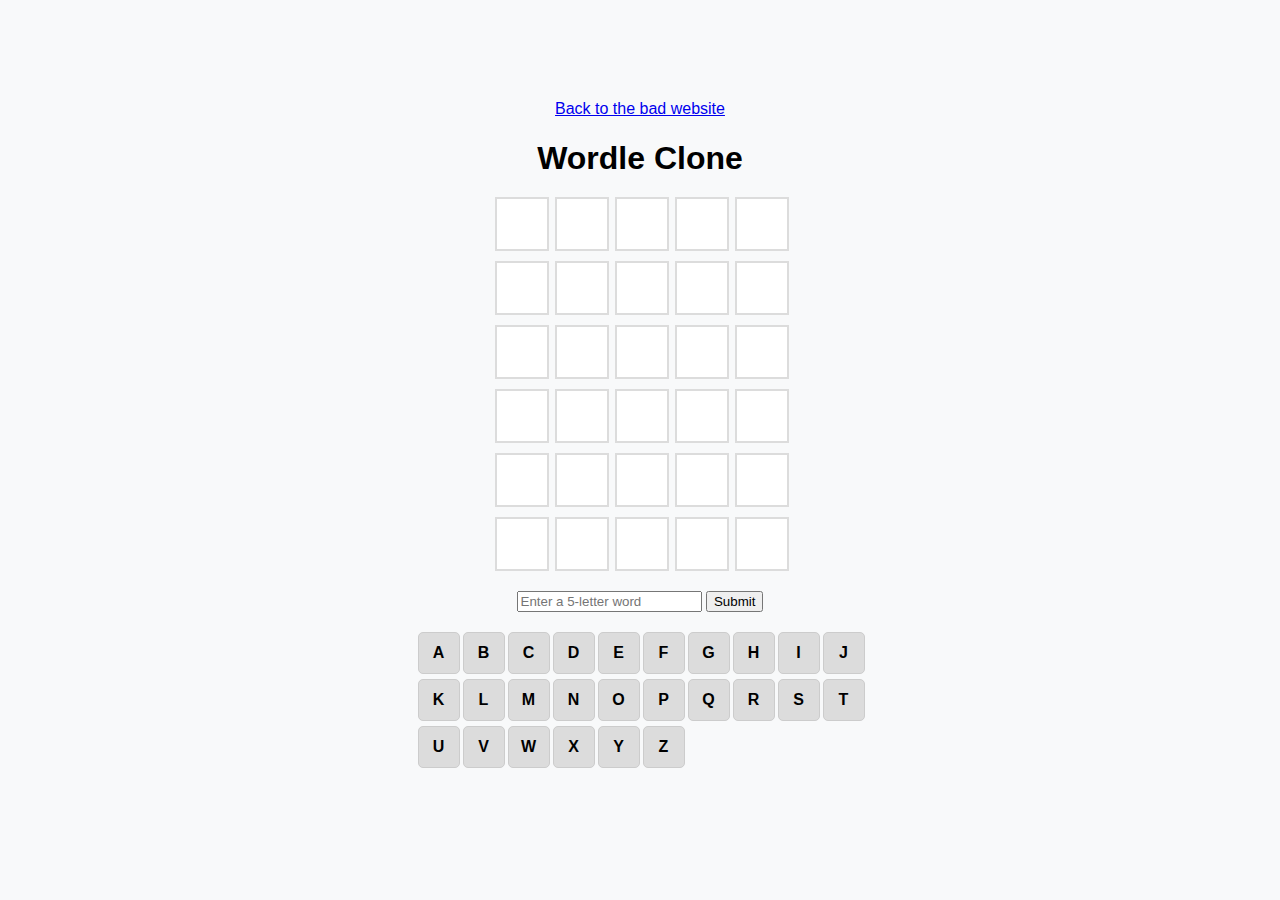
<file: game.html>
<!DOCTYPE html>
<html lang="en">
<head>
  <meta charset="UTF-8">
  <meta name="viewport" content="width=device-width, initial-scale=1.0">
  <title>Wordle Clone with Keyboard</title>
  <style>
    body {
      font-family: Arial, sans-serif;
      margin: 0;
      padding: 0;
      display: flex;
      flex-direction: column;
      align-items: center;
      justify-content: center;
      min-height: 100vh;
      background-color: #f8f9fa;
    }

    h1 {
      margin-bottom: 20px;
    }

    .board {
      display: grid;
      grid-template-columns: repeat(5, 50px);
      gap: 10px;
      margin-bottom: 20px;
    }

    .tile {
      width: 50px;
      height: 50px;
      display: flex;
      align-items: center;
      justify-content: center;
      border: 2px solid #dcdcdc;
      background-color: #fff;
      text-transform: uppercase;
      font-weight: bold;
      font-size: 18px;
      transition: transform 0.3s ease, background-color 0.3s ease, border-color 0.3s ease;
      transform-origin: bottom;
    }

    .tile.flip {
      transform: rotateX(90deg);
    }

    .tile.correct {
      background-color: #6aaa64;
      color: #fff;
      border-color: #6aaa64;
    }

    .tile.misplaced {
      background-color: #c9b458;
      color: #fff;
      border-color: #c9b458;
    }

    .tile.absent {
      background-color: #787c7e;
      color: #fff;
      border-color: #787c7e;
    }

    .keyboard {
      display: grid;
      grid-template-columns: repeat(10, 40px);
      gap: 5px;
      margin-top: 20px;
    }

    .key {
      display: flex;
      align-items: center;
      justify-content: center;
      width: 40px;
      height: 40px;
      border: 1px solid #ccc;
      border-radius: 5px;
      background-color: #dcdcdc; /* Light gray for unguessed letters */
      color: #000;
      text-transform: uppercase;
      font-weight: bold;
      cursor: default;
      user-select: none;
    }

    .key.correct {
      background-color: #6aaa64;
      color: #fff;
    }

    .key.misplaced {
      background-color: #c9b458;
      color: #fff;
    }

    .key.absent {
      background-color: #787c7e;
      color: #fff;
    }
  </style>
</head>
<body>
    <a href="scratchpage.html">Back to the bad website</a>
  <h1>Wordle Clone</h1>
  <div id="board" class="board"></div>
  <div class="input-section">
    <input type="text" id="guessInput" maxlength="5" placeholder="Enter a 5-letter word">
    <button id="submitGuess">Submit</button>
  </div>
  <div id="keyboard" class="keyboard"></div>
  <p id="message" class="message"></p>

  <script>
    const words = ["apple", "grape", "mango", "peach", "berry", "lemon", "melon", "olive", "plumb"]; // Random words
    const wordToGuess = words[Math.floor(Math.random() * words.length)];
    const maxGuesses = 6;

    let currentGuessIndex = 0;

    // Alphabet for the virtual keyboard
    const alphabet = "abcdefghijklmnopqrstuvwxyz".split("");

    // Initialize the game board
    const board = document.getElementById('board');
    const message = document.getElementById('message');
    const guessInput = document.getElementById('guessInput');
    const submitGuess = document.getElementById('submitGuess');
    const keyboard = document.getElementById('keyboard');

    for (let i = 0; i < maxGuesses * 5; i++) {
      const tile = document.createElement('div');
      tile.classList.add('tile');
      board.appendChild(tile);
    }

    // Initialize the virtual keyboard
    const keys = {};
    alphabet.forEach(letter => {
      const key = document.createElement('div');
      key.classList.add('key');
      key.textContent = letter;
      keys[letter] = key;
      keyboard.appendChild(key);
    });

    // Function to reveal tiles with animation
    function revealTiles(guess, startIndex) {
      const tiles = board.children;

      for (let i = 0; i < 5; i++) {
        const tile = tiles[startIndex + i];
        const letter = guess[i];
        tile.textContent = letter;

        setTimeout(() => {
          tile.classList.add('flip');
        }, i * 300);

        setTimeout(() => {
          tile.classList.remove('flip');
          if (letter === wordToGuess[i]) {
            tile.classList.add('correct');
            keys[letter].classList.add('correct');
          } else if (wordToGuess.includes(letter)) {
            if (!keys[letter].classList.contains('correct')) {
              tile.classList.add('misplaced');
              keys[letter].classList.add('misplaced');
            }
          } else {
            tile.classList.add('absent');
            keys[letter].classList.add('absent');
          }
        }, i * 300 + 150);
      }
    }

    // Handle guess submission
    submitGuess.addEventListener('click', () => {
      const guess = guessInput.value.toLowerCase().trim();

      // Validate input
      if (guess.length !== 5) {
        message.textContent = "Guess must be a 5-letter word.";
        return;
      }

      // Reveal the tiles with feedback
      const startIndex = currentGuessIndex * 5;
      revealTiles(guess, startIndex);

      currentGuessIndex++;
      guessInput.value = "";

      // Check win or lose
      if (guess === wordToGuess) {
        setTimeout(() => {
          message.textContent = "Congratulations! You guessed the word!";
          guessInput.disabled = true;
          submitGuess.disabled = true;
        }, 1800);
      } else if (currentGuessIndex === maxGuesses) {
        setTimeout(() => {
          message.textContent = `Game Over! The word was "${wordToGuess}".`;
          guessInput.disabled = true;
          submitGuess.disabled = true;
        }, 1800);
      }
    });
  </script>
</body>
</html>
</file>
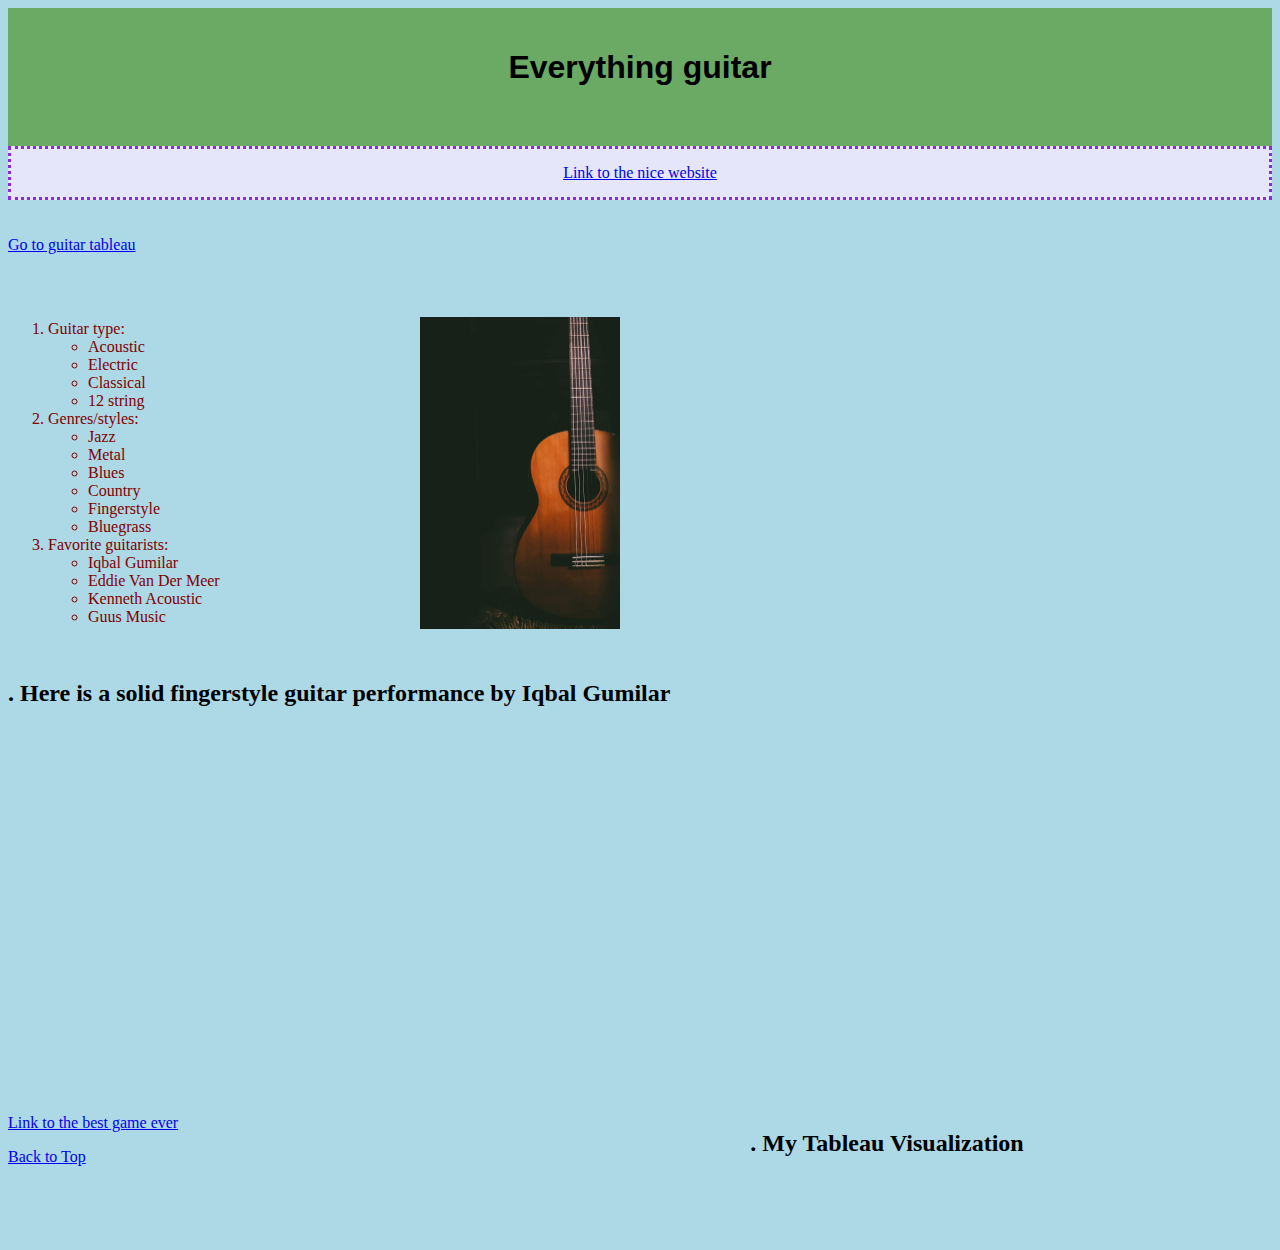
<file: scratchpage.html>
<!DOCTYPE html>
<html lang="en">
<head>
    <meta charset="UTF-8">
    <meta name="viewport" content="width=device-width, initial-scale=1.0">
    <title>Guitar stuff</title>
    <link href="css/stylesscratch.css" rel="stylesheet" />
    <link rel="stylesheet" href="css/stylesscratch.css">
</head>

<body>
    <div id="top"></div>
    <div class="header"><h1 class="letters">Everything guitar</h1><br></div>
    <div class="links"><a href="index.html">Link to the nice website</a><br></div>
    <br><br><a href="#tableau">Go to guitar tableau</a>
    <p>&nbsp;</p>
<div class="container">
    <ol>
        <li class="colors">Guitar type:
            <ul>
                <li>Acoustic</li>
                <li>Electric</li>
                <li>Classical</li>
                <li>12 string</li>
            </ul>
        </li>
        <li class="colors">Genres/styles:
            <ul>
                <li>Jazz</li>
                <li>Metal</li>
                <li>Blues</li>
                <li>Country</li>
                <li>Fingerstyle</li>
                <li>Bluegrass</li>
            </ul>
        </li>
        <li class="colors">Favorite guitarists:
            <ul>
                <li>Iqbal Gumilar</li>
                <li>Eddie Van Der Meer</li>
                <li>Kenneth Acoustic</li>
                <li>Guus Music</li>
            </ul>
        </li>
    </ol>
    <img src="assets/img/guitar.jpg" alt="Guitar standing up" height="300" class="center">
</div>
    <br><h2>. Here is a solid fingerstyle guitar performance by Iqbal Gumilar</h2><br>
    <iframe width="560" height="315" src="https://www.youtube.com/embed/KHiRXusjvmk?si=ttABsydXoITbrpKA" title="YouTube video player" frameborder="0" allow="accelerometer; autoplay; clipboard-write; encrypted-media; gyroscope; picture-in-picture; web-share" referrerpolicy="strict-origin-when-cross-origin" allowfullscreen></iframe>
    <br>
    <div id="tableau" class="right-float"><br><br><h2>. My Tableau Visualization</h2>
  <div class='tableauPlaceholder' id='viz1733985869324' style='position: relative'><noscript><a href='#'><img alt='GuitarChords ' src='https:&#47;&#47;public.tableau.com&#47;static&#47;images&#47;Gu&#47;GuitarChordChooser&#47;GuitarChords&#47;1_rss.png' style='border: none' /></a></noscript><object class='tableauViz'  style='display:none;'><param name='host_url' value='https%3A%2F%2Fpublic.tableau.com%2F' /> <param name='embed_code_version' value='3' /> <param name='site_root' value='' /><param name='name' value='GuitarChordChooser&#47;GuitarChords' /><param name='tabs' value='no' /><param name='toolbar' value='yes' /><param name='static_image' value='https:&#47;&#47;public.tableau.com&#47;static&#47;images&#47;Gu&#47;GuitarChordChooser&#47;GuitarChords&#47;1.png' /> <param name='animate_transition' value='yes' /><param name='display_static_image' value='yes' /><param name='display_spinner' value='yes' /><param name='display_overlay' value='yes' /><param name='display_count' value='yes' /><param name='language' value='en-US' /></object></div>                <script type='text/javascript'>                    var divElement = document.getElementById('viz1733985869324');                    var vizElement = divElement.getElementsByTagName('object')[0];                    if ( divElement.offsetWidth > 800 ) { vizElement.style.width='700px';vizElement.style.height='627px';} else if ( divElement.offsetWidth > 500 ) { vizElement.style.width='700px';vizElement.style.height='627px';} else { vizElement.style.width='100%';vizElement.style.height='927px';}                     var scriptElement = document.createElement('script');                    scriptElement.src = 'https://public.tableau.com/javascripts/api/viz_v1.js';                    vizElement.parentNode.insertBefore(scriptElement, vizElement);                </script>
</div>
  <p>&nbsp;</p>
  <p><a href="game.html">Link to the best game ever</a></p>
  <a href="#top">Back to Top</a><br>
  <p>&nbsp;</p>
  <p>&nbsp;</p>
</body>
</html>
</file>
<file: css/stylesscratch.css>
.container {
    display: flex; /* Use Flexbox for layout */
    align-items: center; /* Vertically center the list and image */
  }

ol {
    margin-right: 0px; /* Add some space between the list and image */
  }

img {
    max-width: 200px; /* Adjust image size */
    height: auto;
  }
.center{
    display: block;
    margin-left: 200px; 
    margin-right: auto;
    width: 20%;
   }
   /* At least four style definitions (it is possible you will have many more than four styles)
Styles that specify font color
Styles that specify font family
At least three divs for positioning and styling blocks of content in the HTML page */

.letters{
    font-family: Impact, Haettenschweiler, 'Arial Narrow Bold', sans-serif;
}
.colors{color: maroon;}
body {
    background-color: lightblue;
  }
html {
    scroll-behavior: smooth;
  }  
  .header {
    background-color: #6aaa64;
    padding: 20px;
    text-align: center;
  }
  .links {
    border-style: dotted;
    color: blueviolet;
    background-color: lavender;
    padding: 15px;
    text-align: center;
  }
  .right-float {
    float: right;
    width: 750px;
    background-color: lightblue;
    padding: 10px;
    text-align: center;
  }
</file>
